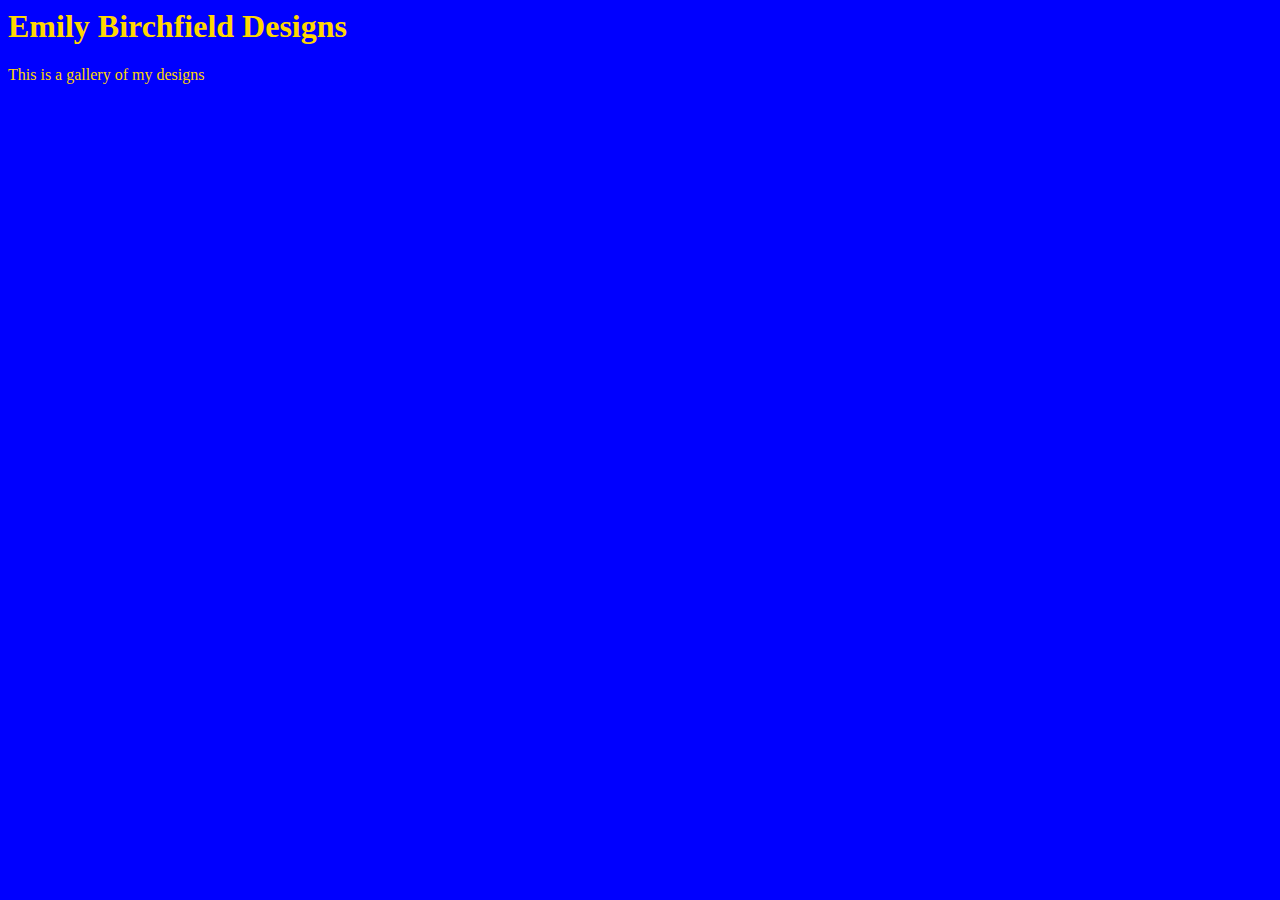
<file: unit_1/index.html>
<!DOC<!DOCTYPE html>
<html>
<head>
<title>Emily Birchfield Designs</title>
<link rel="stylesheet" type="text/css" href="css/style.css">
<body>
<h1>Emily Birchfield Designs</h1>
<p>This is a gallery of my designs</p>
</body>
</file>
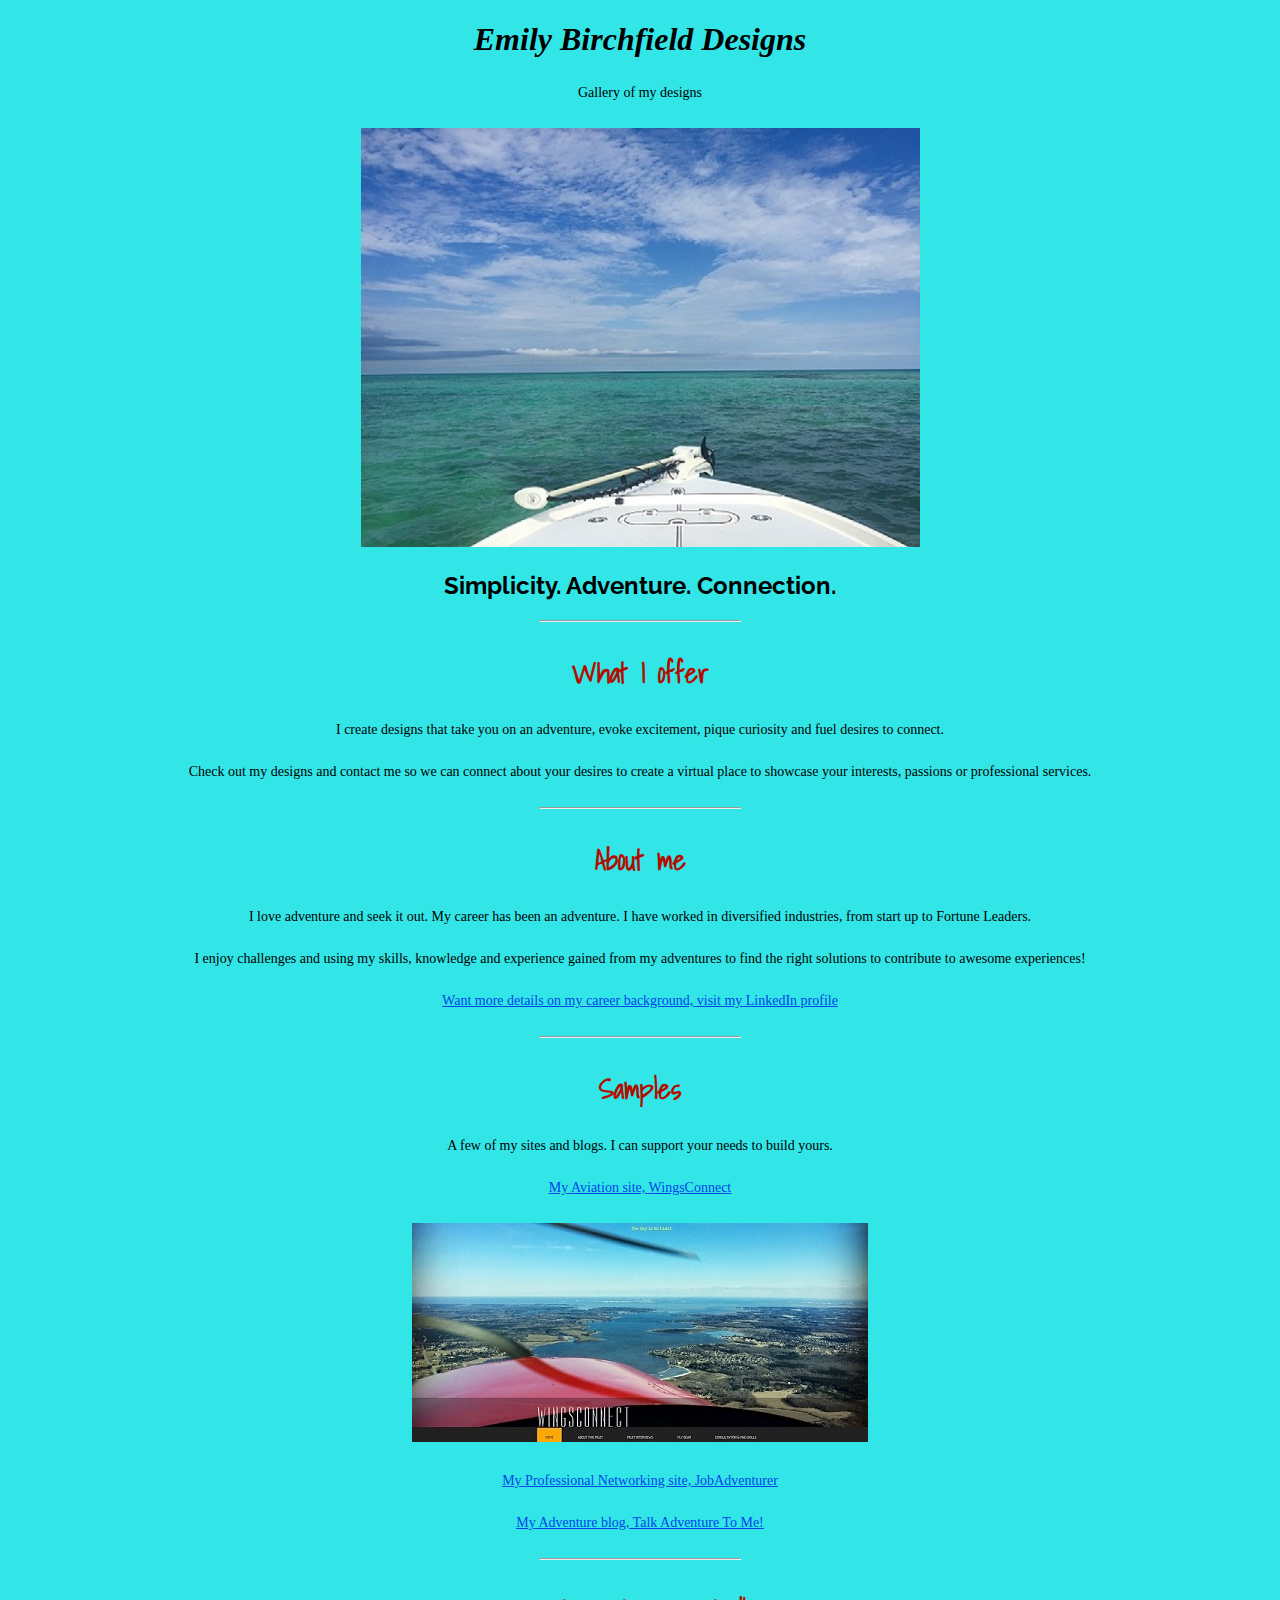
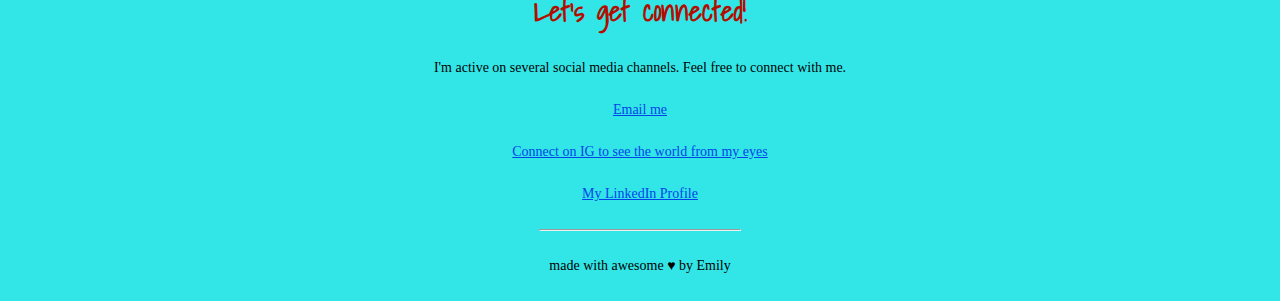
<file: unit_4/index.html>
<!DOCTYPE html>
<html>

<head>
<title>Emily Birchfield Designs</title>
<link rel="stylesheet" type="text/css" href="css/style.css">
</head>

<body>
	<h1>Emily Birchfield Designs</h1>
	<p>Gallery of my designs</p>
	<img src="images/KWHP.jpg" alt="Key West picture" title="Key West backcountry">
	<h2>Simplicity. Adventure. Connection.</h2>
	<hr>
	<h3>What I offer</h3>
	<p>I create designs that take you on an adventure, evoke excitement, pique curiosity and fuel desires to connect. </p>
	<p>Check out my designs and contact me so we can connect about your desires to create a virtual place to showcase your interests, passions or professional services.</p>
	<hr>
	<h3>About me</h3>
	<p>I love adventure and seek it out. My career has been an adventure. I have worked in diversified industries, from start up to Fortune Leaders.</p>
	<p>I enjoy challenges and using my skills, knowledge and experience gained from my adventures to find the right solutions to contribute to awesome experiences!</p>
	<p><a href="https://www.linkedin.com/in/ebirchfield/">Want more details on my career background, visit my LinkedIn profile</a></p>
	<hr>
	<h3>Samples</h3>
    <p>A few of my sites and blogs. I can support your needs to build yours.</p>
    <p><a href="http://www.wingsconnect.com">My Aviation site, WingsConnect</a></p>
	<img src="images/wingsconnect.JPG" alt="Aviation" title="Fly Virginia">
	<p><a href="http://www.jobadventurer.com">My Professional Networking site, JobAdventurer</a></p>
	<p><a href="http://talkadventuretome.blogspot.com">My Adventure blog, Talk Adventure To Me!</a></p>
	<hr>
	<h3>Let's get connected!</h3>
	<p>I'm active on several social media channels. Feel free to connect with me.</p>
	<p><a href="mailto:flyingtiger5@icloud.com">Email me</a></p>
	<p><a href="http://instagram.com/aeroems">Connect on IG to see the world from my eyes</a></p>
	<p><a href="https://www.linkedin.com/in/ebirchfield/">My LinkedIn Profile</a></p>
	<hr>
	<p>made with awesome &hearts; by Emily</p>
	
</body>
</html>
</file>
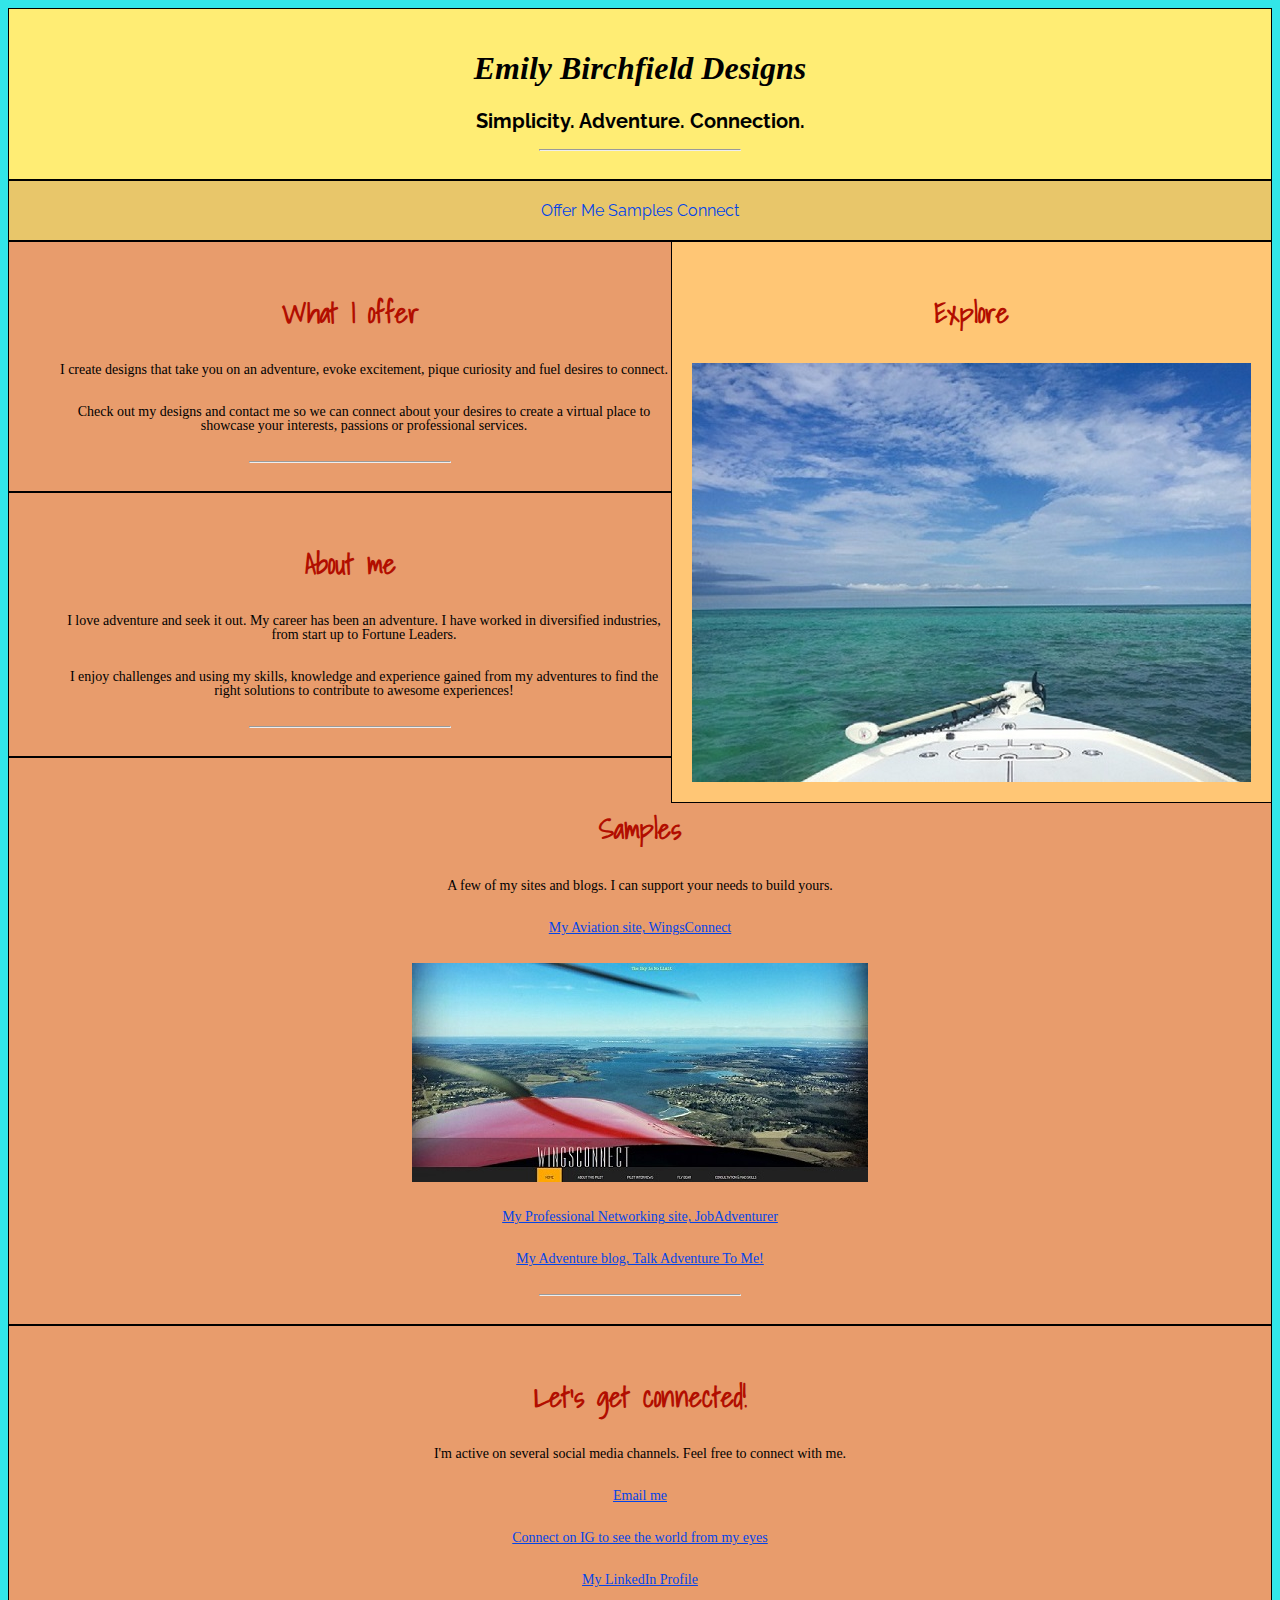
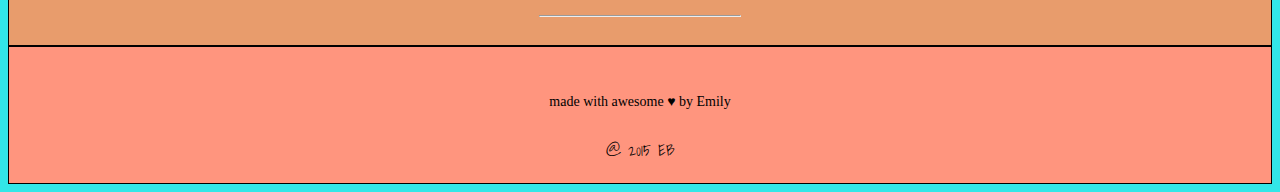
<file: unit_5/index.html>
<!DOCTYPE html>
<html>
	<head>
		<title>Emily_Birchfield_Designs</title>
		<link rel="stylesheet" type="text/css" href="css/style.css">
	</head>
	<body>
		<div id="wrapper">
		<header>
			<h1>Emily Birchfield Designs</h1>
			<h2>Simplicity. Adventure. Connection.</h2>
			<hr>
		</header>
		<nav>
			<a class="nav">Offer</a>  
			<a class="nav">Me</a>  
			<a class="nav">Samples</a>  
			<a class="nav">Connect</a>
		</nav>
		<section id="one">
		
		<aside class="picture">
			<h3>Explore</h3>
			<img src="images/KWHP.jpg" alt="Key West picture" title="Key West backcountry">
		</aside>

		<article class="What_I_Offer">
			<h3>What I offer</h3>
			<p>I create designs that take you on an adventure, evoke excitement, pique curiosity and fuel desires to connect. </p>
			<p>Check out my designs and contact me so we can connect about your desires to create a virtual place to showcase your interests, passions or professional services.</p>
			<hr>
		</article>

		<article class="About_Me">
			<h3>About me</h3>
			<p>I love adventure and seek it out. My career has been an adventure. I have worked in diversified industries, from start up to Fortune Leaders.</p>
			<p>I enjoy challenges and using my skills, knowledge and experience gained from my adventures to find the right solutions to contribute to awesome experiences!</p>
			<hr>
		</article>
		
		<article class="Samples">
			<h3>Samples</h3>
    		<p>A few of my sites and blogs. I can support your needs to build yours.</p>
    		<p><a href="http://www.wingsconnect.com">My Aviation site, WingsConnect</a></p>
    		<img src="images/wingsconnect.JPG" alt="Aviation" title="Fly Virginia"> 
			<p><a href="http://www.jobadventurer.com">My Professional Networking site, JobAdventurer</a></p>
			<p><a href="http://talkadventuretome.blogspot.com">My Adventure blog, Talk Adventure To Me!</a></p>
			<hr>
		</article>

		<article class="Lets_Connect">
			<h3>Let's get connected!</h3>
			<p>I'm active on several social media channels. Feel 	free to connect with me.</p>
			<p><a href="mailto:flyingtiger5@icloud.com">Email me</a></p>
			<p><a href="http://instagram.com/aeroems">Connect on IG to see the world from my eyes</a></p>
			<p><a href="https://www.linkedin.com/in/ebirchfield/">My LinkedIn Profile</a></p>
			<hr>
		</article>

		</section>
	
		<footer><p>made with awesome &hearts; by Emily</p> @ 2015 EB</footer>
	
		</div>

	</body>
</html>
</file>
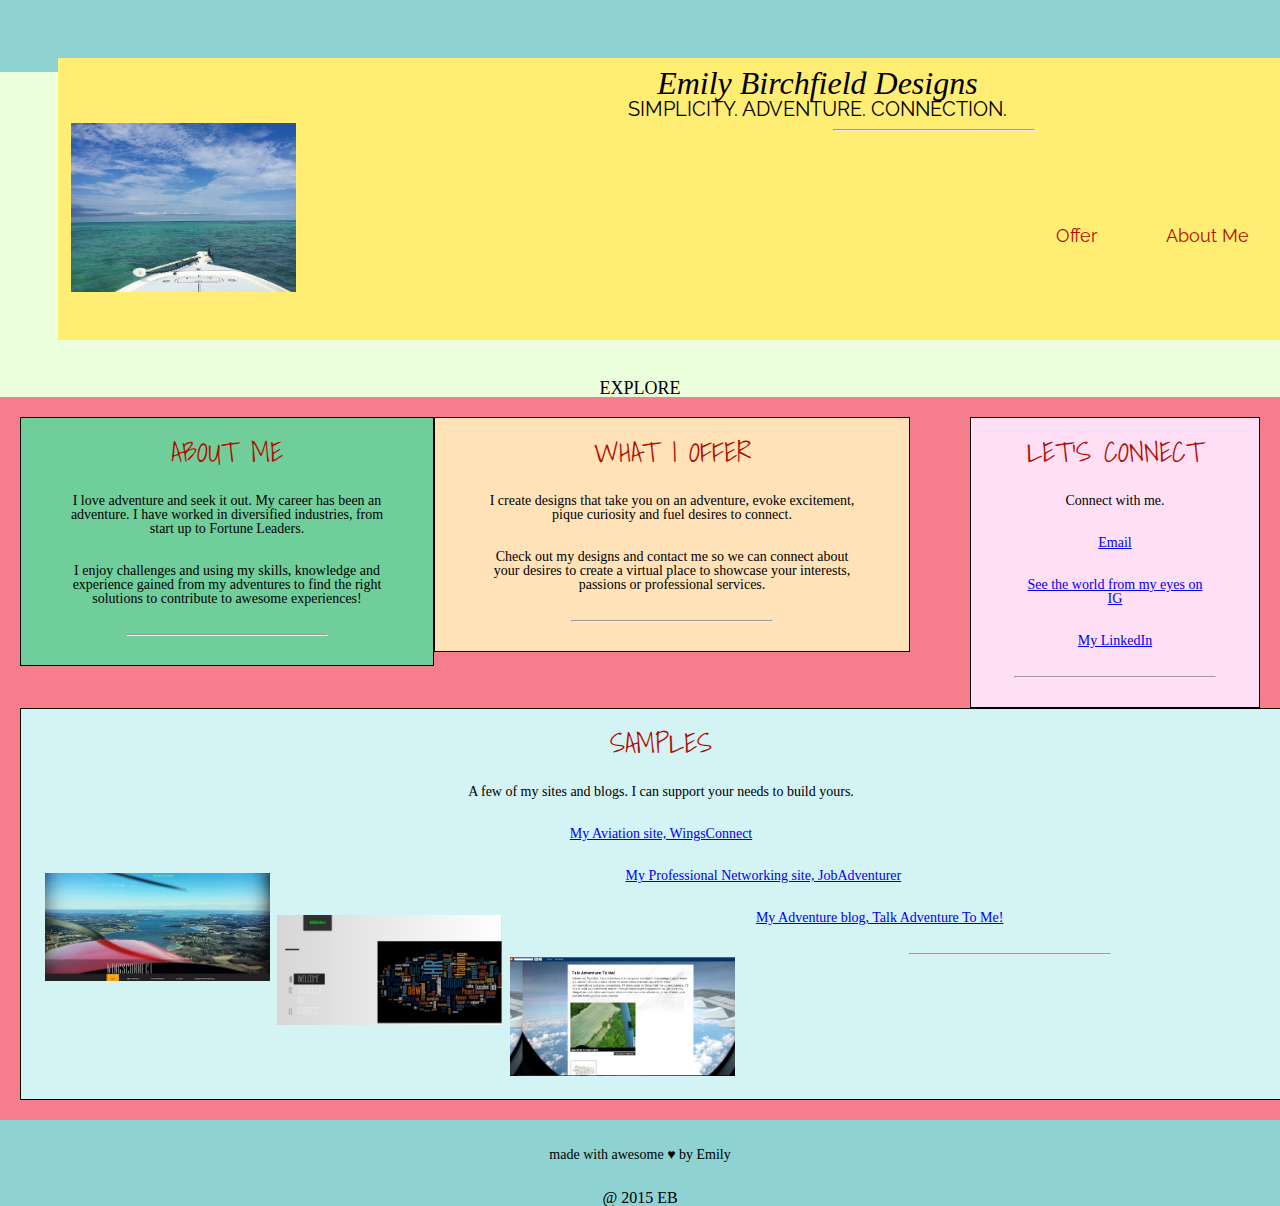
<file: unit_6/index.html>
<!DOCTYPE html>
<html>
	<head>
		<title>Emily_Birchfield_Designs</title>
		<link rel="stylesheet" type="text/css" href="css/reset.css">
		<link rel="stylesheet" type="text/css" href="css/style.css">
	</head>
	
	<body>

		<header>
			<div id="wrapper">
				<h1>Emily Birchfield Designs</h1>
				<h2>Simplicity. Adventure. Connection.</h2>
				<img src="images/KWHP.jpg" alt="Backcountry" title="KeyWest">
				<hr>
			<nav>
				<a class="nav">Offer</a>
				<a class="nav">About Me</a>
				<a class="nav">Samples</a>
				<a class="nav">Connect</a>
			</nav>
			</div>
		</header>	
		
		<section>
			<h4>EXPLORE</h4>
			<div id="two_column" class="clearfix">
				<aside id="left">
	        		<h3>ABOUT ME</h3>
	       	 		<p>I love adventure and seek it out. My career has been an adventure. I have worked in diversified industries, from start up to Fortune Leaders.</p>
					<p>I enjoy challenges and using my skills, knowledge and experience gained from my adventures to find the right solutions to contribute to awesome experiences!</p>
					<hr>
	    		</aside>
	    		<article id="offer">
	       	 		<h3>WHAT I OFFER</h3>
	        		<p>I create designs that take you on an adventure, evoke excitement, pique curiosity and fuel desires to connect. </p>
					<p>Check out my designs and contact me so we can connect about your desires to create a virtual place to showcase your interests, passions or professional services.</p>
					<hr>
				</article>	
			
				<aside id="connect">
					<h3>LET'S CONNECT</h3>
					<p>Connect with me.</p>
					<p><a href="mailto:flyingtiger5@icloud.com">Email</a></p>
					<p><a href="http://instagram.com/aeroems">See the world from my eyes on IG</a></p>
					<p><a href="https://www.linkedin.com/in/ebirchfield/">My LinkedIn</a></p>
					<hr>
				</aside>	
				<article id="samples">
					<h3>SAMPLES</h3>
	    			<p>A few of my sites and blogs. I can support your needs to build yours.</p>
	    			<p><a href="http://www.wingsconnect.com">My Aviation site, WingsConnect</a></p>
	    			<img src="images/wingsconnect.JPG" alt="Aviation" title="Fly Virginia"> 
					<p><a href="http://www.jobadventurer.com">My Professional Networking site, JobAdventurer</a></p>
					<img src="images/jobadventurer.JPG" alt="Talent Acquisition" title="Recruiting">
					<p><a href="http://talkadventuretome.blog.com">My Adventure blog, Talk Adventure To Me!</a></p>
					<img src="images/TalkAdventureToMe_blog.JPG" alt="Adventure" title="adventure">
					<hr>
				</article>
			</div>
		</section>
	
		<footer><p>made with awesome &hearts; by Emily</p> @ 2015 EB</footer>

	</body>
</html>
</file>
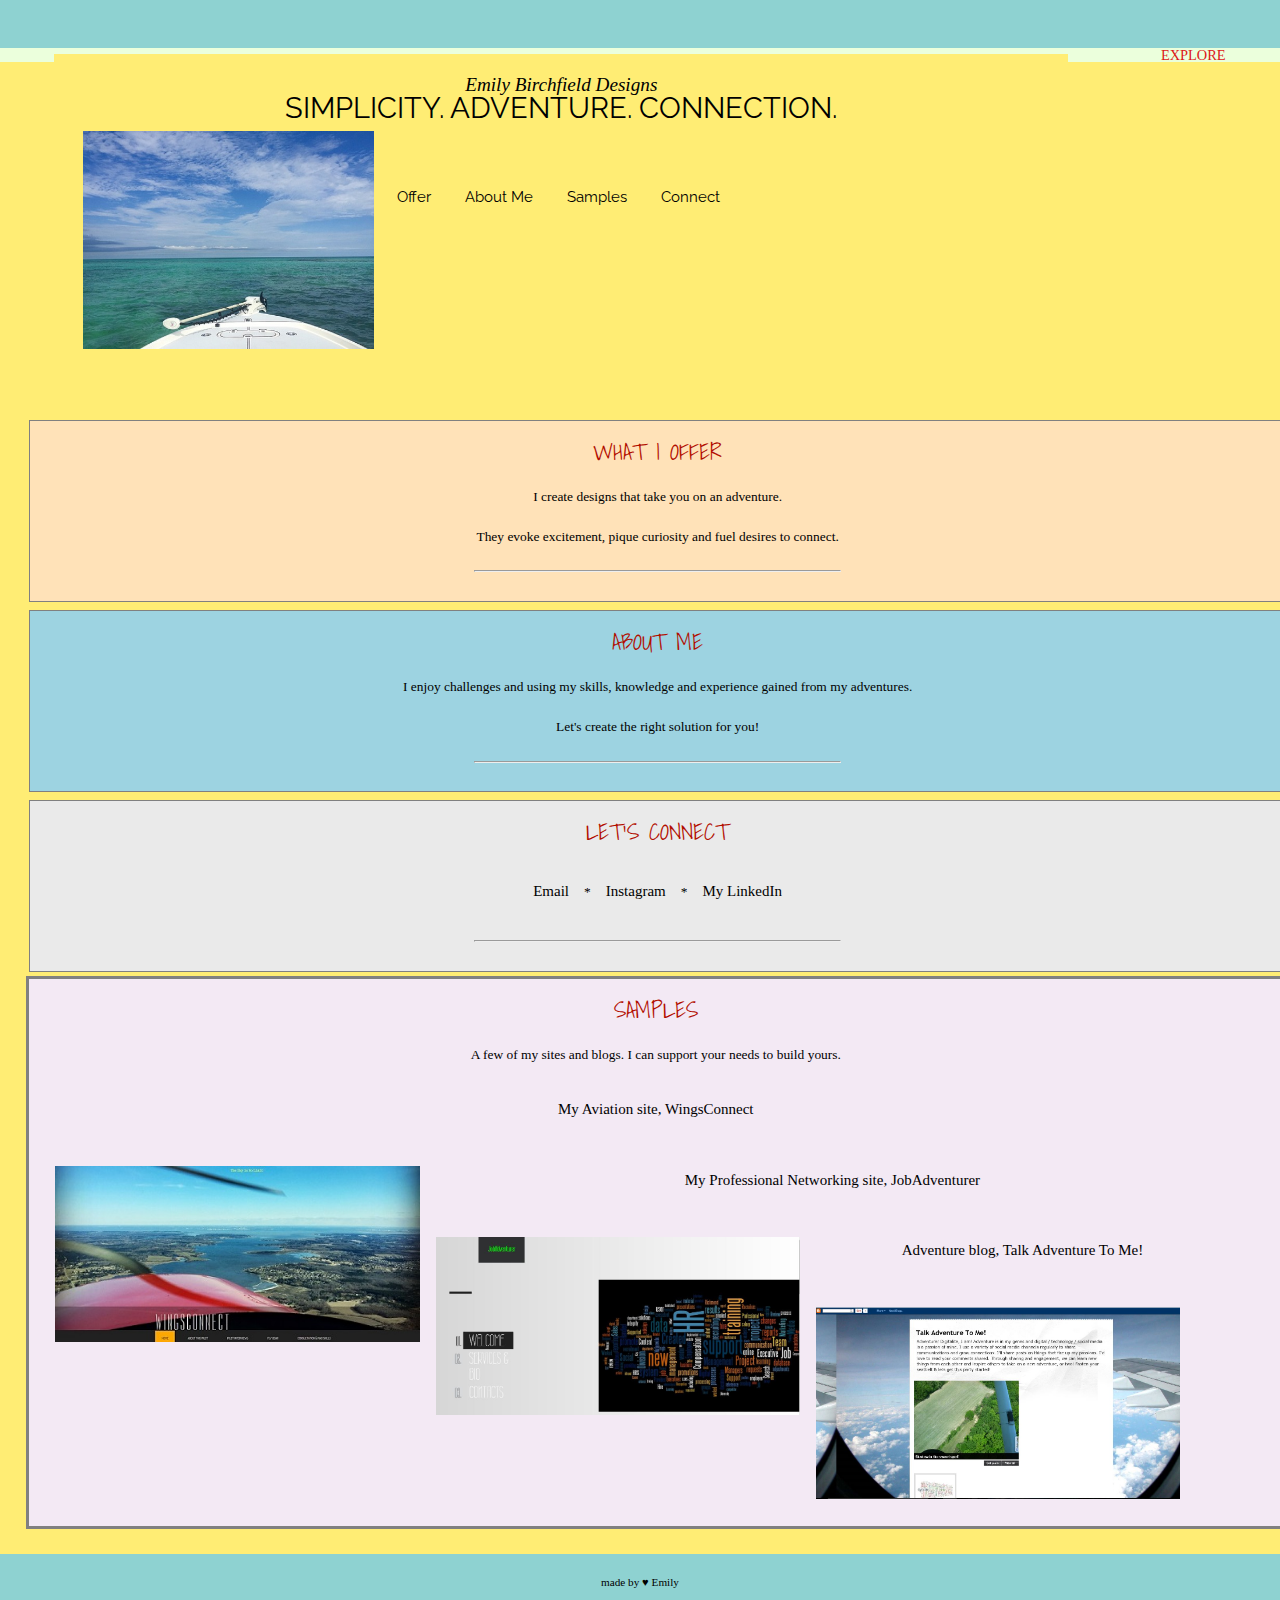
<file: unit_8/index.html>
<!DOCTYPE html>
<html>
	<head>
		<meta name="viewport" content="width=device-width, initial-scale=1">
		<title>Emily_Birchfield_Designs</title>
		<link rel="stylesheet" type="text/css" href="css/reset.css">
		<link rel="stylesheet" type="text/css" href="css/style.css">
	</head>
	<body>
		<header>
			<div id="wrapper">
				<h1>Emily Birchfield Designs</h1>
				<h2>Simplicity. Adventure. Connection.</h2>
				<img src="images/KWHP.jpg" alt="Backcountry" title="KeyWest">
			<nav>
				<a href="https://ebirch5.github.io/unit_9/offer.html">Offer</a>
				<a href="https://ebirch5.github.io/unit_9/about.html">About Me</a>
				<a href="https://ebirch5.github.io/unit_9/samples.html">Samples</a>
				<a href="https://ebirch5.github.io/unit_9/connect.html">Connect</a>
			</nav>
			</div>
		</header>	
		<section>
			<h4>EXPLORE</h4>
			<div id="three_column" class="clearfix">
	    		<article id="offer">
	    		<h3>WHAT I OFFER</h3>
	        		<p>I create designs that take you on an adventure.</p>
	        		<p> They evoke excitement, pique curiosity and fuel desires to connect. </p>
					<hr>
				</article>	
				<article id="about">
	        		<h3>ABOUT ME</h3>
					<p>I enjoy challenges and using my skills, knowledge and experience gained from my adventures.</p>
					<p>Let's create the right solution for you!</p>
					<hr>
	    		</article>
				<article id="connect">
					<h3>LET'S CONNECT</h3>
					<p><a href="mailto:flyingtiger5@icloud.com">Email</a>*<a href="https://instagram.com/aeroems">Instagram</a>*<a href="https://www.linkedin.com/in/ebirchfield/">My LinkedIn</a></p>
					<hr>
				</article>	
				<aside id="samples">
					<h3>SAMPLES</h3>
	    			<p>A few of my sites and blogs. I can support your needs to build yours.</p>
	    			<p><a href="http://www.wingsconnect.com">My Aviation site, WingsConnect</a></p>
	    			<img src="images/wingsconnect.JPG" alt="Aviation" title="Fly Virginia"> 
					<p><a href="http://www.jobadventurer.com">My Professional Networking site, JobAdventurer</a></p>
					<img src="images/jobadventurer.JPG" alt="Talent Acquisition" title="Recruiting">
					<p><a href="http://talkadventuretome.blog.com">Adventure blog, Talk Adventure To Me!</a></p>
					<img src="images/TalkAdventureToMe_blog.JPG" alt="Adventure" title="adventure">
				</aside>
			</div>
		</section>
	
		<footer><p>made by &hearts; Emily</p> @ 2015 EB</footer>

	</body>
</html>
</file>
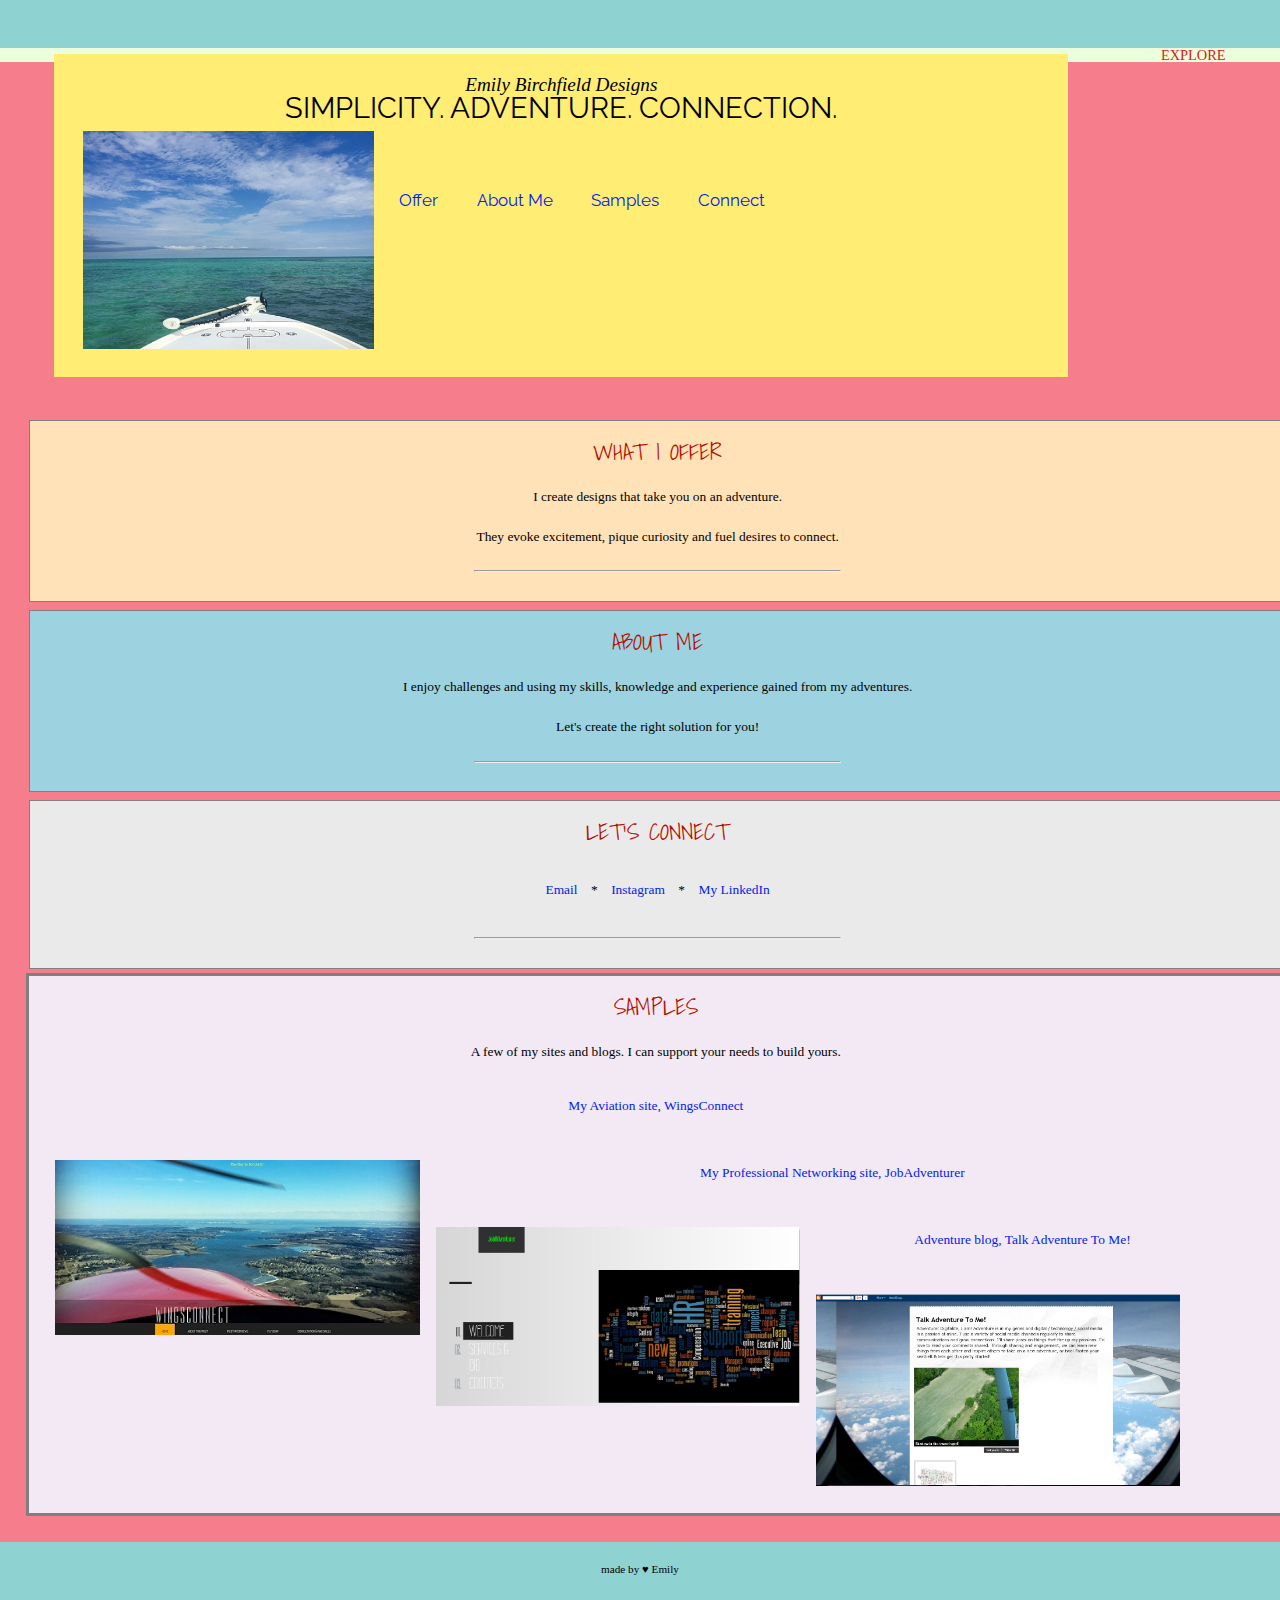
<file: unit_9/index.html>
<!DOCTYPE html>
<html>
	<head>
		<meta name="viewport" content="width=device-width, initial-scale=1">
		<title>Emily_Birchfield_Designs</title>
		<link rel="stylesheet" type="text/css" href="css/reset.css">
		<link rel="stylesheet" type="text/css" href="css/style.css">
	</head>
	<body>
		<header>
			<div id="wrapper">
				<h1>Emily Birchfield Designs</h1>
				<h2>Simplicity. Adventure. Connection.</h2>
				<img src="images/KWHP.jpg" alt="Backcountry" title="KeyWest">
				<nav>
					<a href="https://ebirch5.github.io/unit_9/offer.html">Offer</a>
					<a href="https://ebirch5.github.io/unit_9/about.html">About Me</a>
					<a href="https://ebirch5.github.io/unit_9/samples.html">Samples</a>
					<a href="https://ebirch5.github.io/unit_9/connect.html">Connect</a>
				</nav>
			</div>
		</header>	
		<section>
			<h4>EXPLORE</h4>
			<div id="three_column" class="clearfix">
	    		<article id="offer">
	    		<h3>WHAT I OFFER</h3>
	        		<p>I create designs that take you on an adventure.</p>
	        		<p> They evoke excitement, pique curiosity and fuel desires to connect. </p>
					<hr>
				</article>	
				<article id="about">
	        		<h3>ABOUT ME</h3>
					<p>I enjoy challenges and using my skills, knowledge and experience gained from my adventures.</p>
					<p>Let's create the right solution for you!</p>
					<hr>
	    		</article>
				<article id="connect">
					<h3>LET'S CONNECT</h3>
					<p><a href="mailto:flyingtiger5@icloud.com">Email</a>*<a href="https://instagram.com/aeroems">Instagram</a>*<a href="https://www.linkedin.com/in/ebirchfield/">My LinkedIn</a></p>
					<hr>
				</article>	
				<aside id="samples">
					<h3>SAMPLES</h3>
	    			<p>A few of my sites and blogs. I can support your needs to build yours.</p>
	    			<p><a href="http://www.wingsconnect.com">My Aviation site, WingsConnect</a></p>
	    			<img src="images/wingsconnect.JPG" alt="Aviation" title="Fly Virginia"> 
					<p><a href="http://www.jobadventurer.com">My Professional Networking site, JobAdventurer</a></p>
					<img src="images/jobadventurer.JPG" alt="Talent Acquisition" title="Recruiting">
					<p><a href="http://talkadventuretome.blogspot.com">Adventure blog, Talk Adventure To Me!</a></p>
					<img src="images/TalkAdventureToMe_blog.JPG" alt="Adventure" title="adventure">
				</aside>
			</div>
		</section>
	
		<footer><p>made by &hearts; Emily</p> @ 2017 EB</footer>

	</body>
</html>
</file>
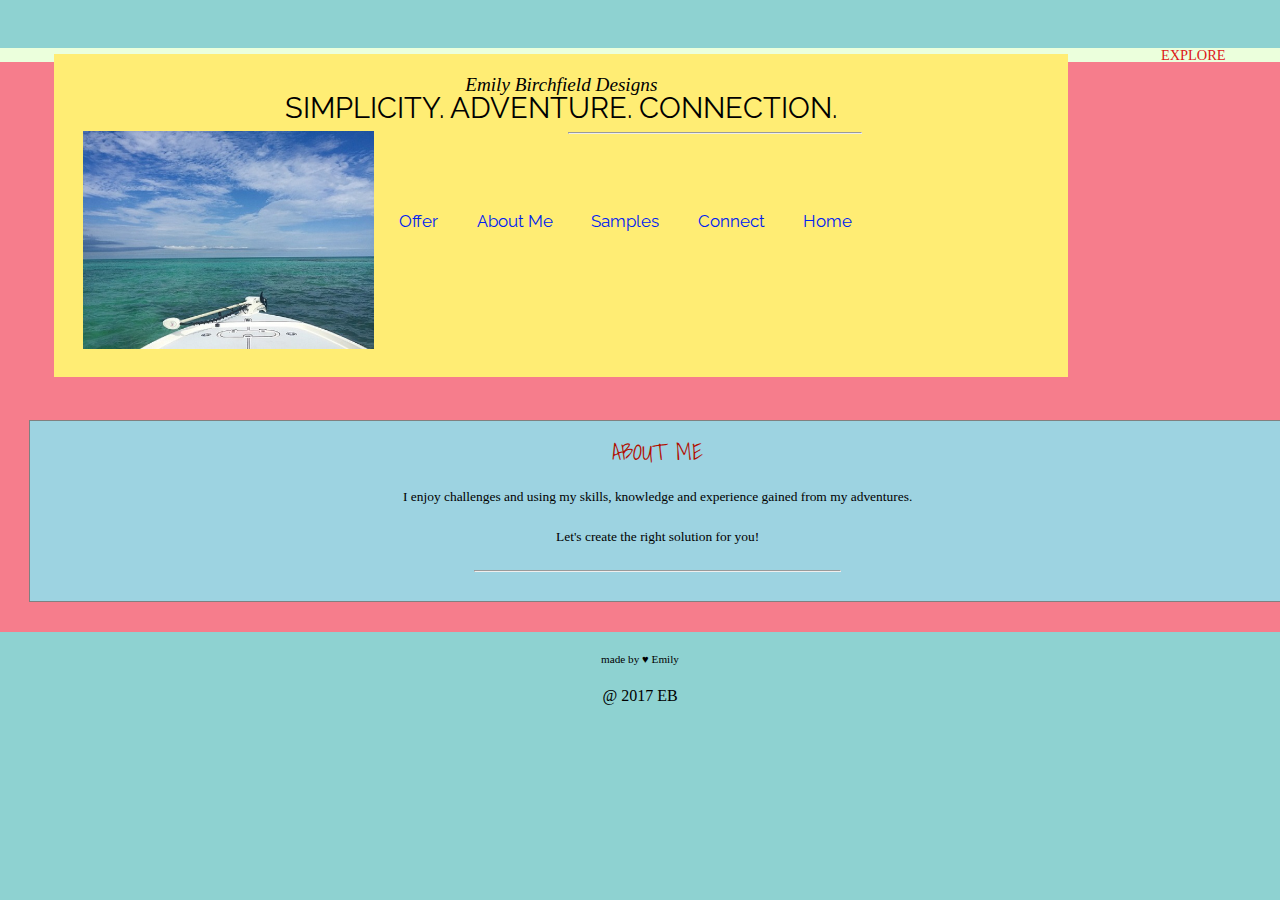
<file: unit_9/about.html>
<!DOCTYPE html>
<html>
	<head>
		<meta name="viewport" content="width=device-width, initial-scale=1">
		<title>Emily_Birchfield_Designs</title>
		<link rel="stylesheet" type="text/css" href="css/reset.css">
		<link rel="stylesheet" type="text/css" href="css/style.css">
	</head>
	<body>
		<header>
			<div id="wrapper">
				<h1>Emily Birchfield Designs</h1>
				<h2>Simplicity. Adventure. Connection.</h2>
				<img src="images/KWHP.jpg" alt="Backcountry" title="KeyWest">
				<hr>
			<nav>
				<a href="https://ebirch5.github.io/unit_9/offer.html">Offer</a>
				<a href="https://ebirch5.github.io/unit_9/about.html">About Me</a>
				<a href="https://ebirch5.github.io/unit_9/samples.html">Samples</a>
				<a href="https://ebirch5.github.io/unit_9/connect.html">Connect</a>
				<a href="https://ebirch5.github.io/unit_9/index.html">Home</a>
			</nav>
			</div>
		</header>	
		<section>
			<h4>EXPLORE</h4>
			<div id="three_column" class="clearfix">
				<article id="about">
	        		<h3>ABOUT ME</h3>
					<p>I enjoy challenges and using my skills, knowledge and experience gained from my adventures.</p>
					<p>Let's create the right solution for you!</p>
					<hr>
	    		</article>
			</div>
		</section>
	
		<footer><p>made by &hearts; Emily</p> @ 2017 EB</footer>

	</body>
</html>
</file>
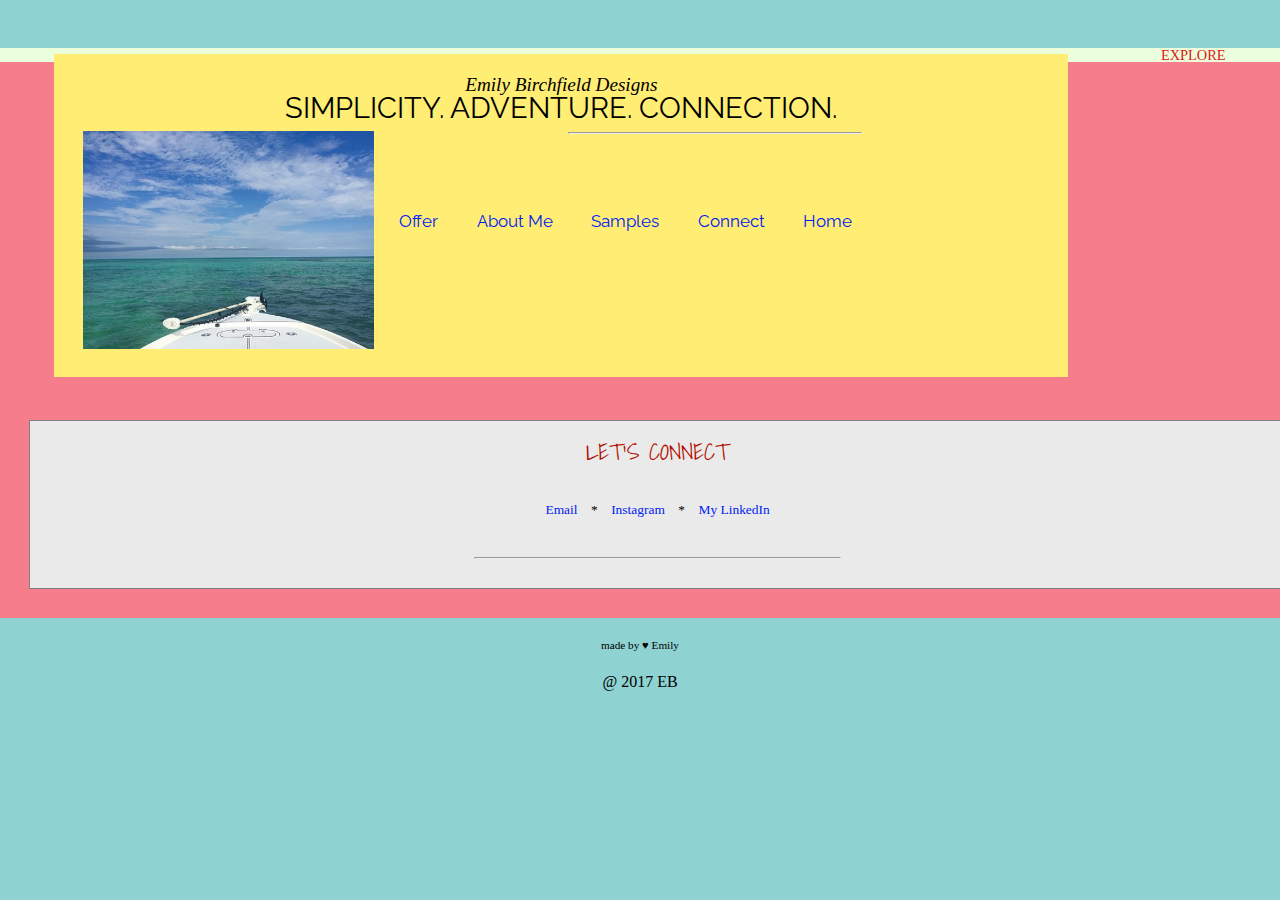
<file: unit_9/connect.html>
<!DOCTYPE html>
<html>
	<head>
		<meta name="viewport" content="width=device-width, initial-scale=1">
		<title>Emily_Birchfield_Designs</title>
		<link rel="stylesheet" type="text/css" href="css/reset.css">
		<link rel="stylesheet" type="text/css" href="css/style.css">
	</head>
	<body>
		<header>
			<div id="wrapper">
				<h1>Emily Birchfield Designs</h1>
				<h2>Simplicity. Adventure. Connection.</h2>
				<img src="images/KWHP.jpg" alt="Backcountry" title="KeyWest">
				<hr>
			<nav>
				<a href="https://ebirch5.github.io/unit_9/offer.html">Offer</a>
				<a href="https://ebirch5.github.io/unit_9/about.html">About Me</a>
				<a href="https://ebirch5.github.io/unit_9/samples.html">Samples</a>
				<a href="https://ebirch5.github.io/unit_9/connect.html">Connect</a>
				<a href="https://ebirch5.github.io/unit_9/index.html">Home</a>
			</nav>
			</div>
		</header>	
		<section>
			<h4>EXPLORE</h4>
			<div id="three_column" class="clearfix">
				<article id="connect">
					<h3>LET'S CONNECT</h3>
					<p><a href="mailto:flyingtiger5@icloud.com">Email</a>*<a href="https://instagram.com/aeroems">Instagram</a>*<a href="https://www.linkedin.com/in/ebirchfield/">My LinkedIn</a></p>
					<hr>
				</article>	
			</div>
		</section>
	
		<footer><p>made by &hearts; Emily</p> @ 2017 EB</footer>

	</body>
</html>
</file>
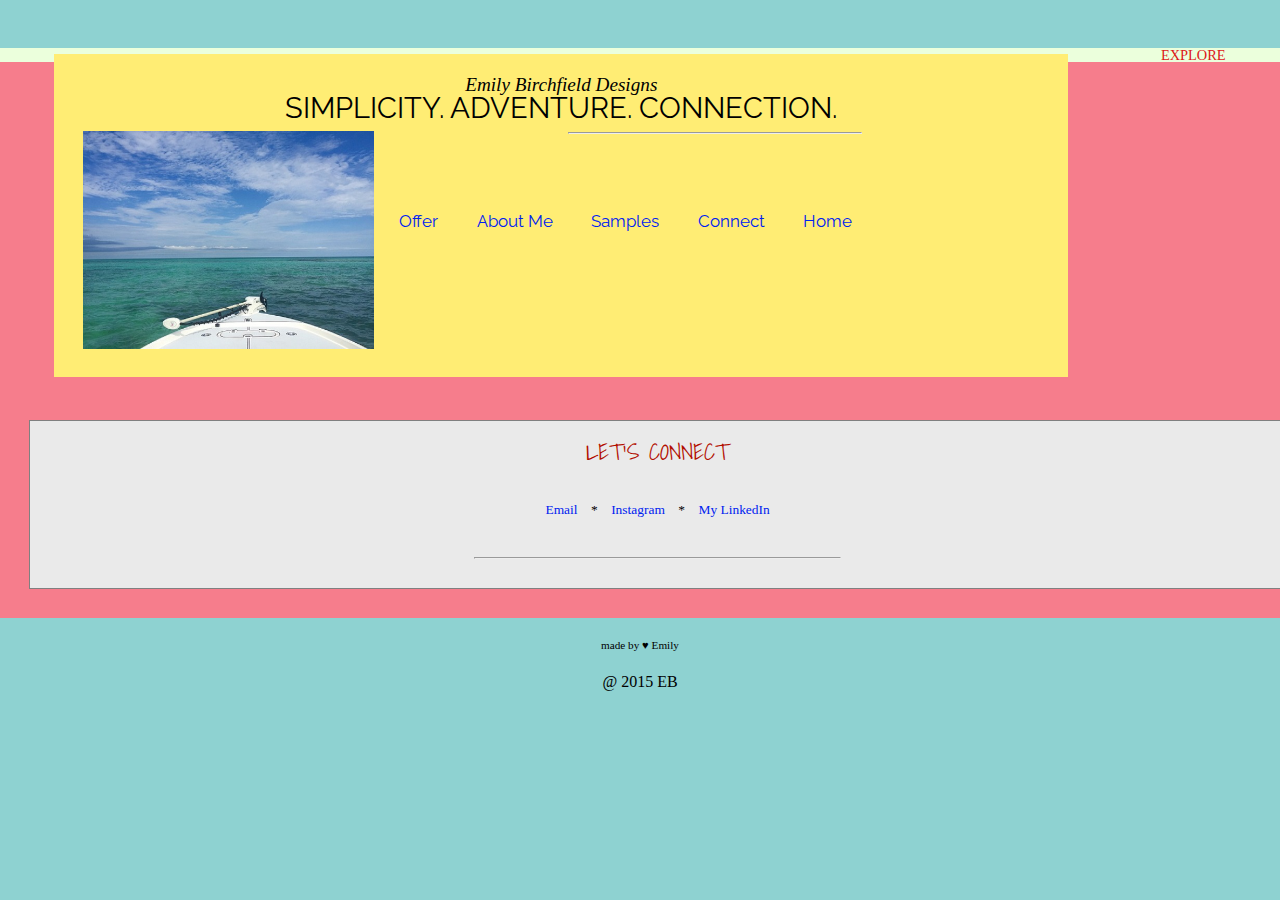
<file: unit_9/contact.html>
<!DOCTYPE html>
<html>
	<head>
		<meta name="viewport" content="width=device-width, initial-scale=1">
		<title>Emily_Birchfield_Designs</title>
		<link rel="stylesheet" type="text/css" href="css/reset.css">
		<link rel="stylesheet" type="text/css" href="css/style.css">
	</head>
	<body>
		<header>
			<div id="wrapper">
				<h1>Emily Birchfield Designs</h1>
				<h2>Simplicity. Adventure. Connection.</h2>
				<img src="images/KWHP.jpg" alt="Backcountry" title="KeyWest">
				<hr>
			<nav>
				<a href="https://ebirch5.github.io/unit_9/offer.html">Offer</a>
				<a href="https://ebirch5.github.io/unit_9/about.html">About Me</a>
				<a href="https://ebirch5.github.io/unit_9/samples.html">Samples</a>
				<a href="https://ebirch5.github.io/unit_9/contact.html">Connect</a>
				<a href="https://ebirch5.github.io/unit_9/index.html">Home</a>
			</nav>
			</div>
		</header>	
		<section>
			<h4>EXPLORE</h4>
			<div id="three_column" class="clearfix">
				<article id="connect">
					<h3>LET'S CONNECT</h3>
					<p><a href="mailto:flyingtiger5@icloud.com">Email</a>*<a href="https://instagram.com/aeroems">Instagram</a>*<a href="https://www.linkedin.com/in/ebirchfield/">My LinkedIn</a></p>
					<hr>
				</article>	
			</div>
		</section>
	
		<footer><p>made by &hearts; Emily</p> @ 2015 EB</footer>

	</body>
</html>
</file>
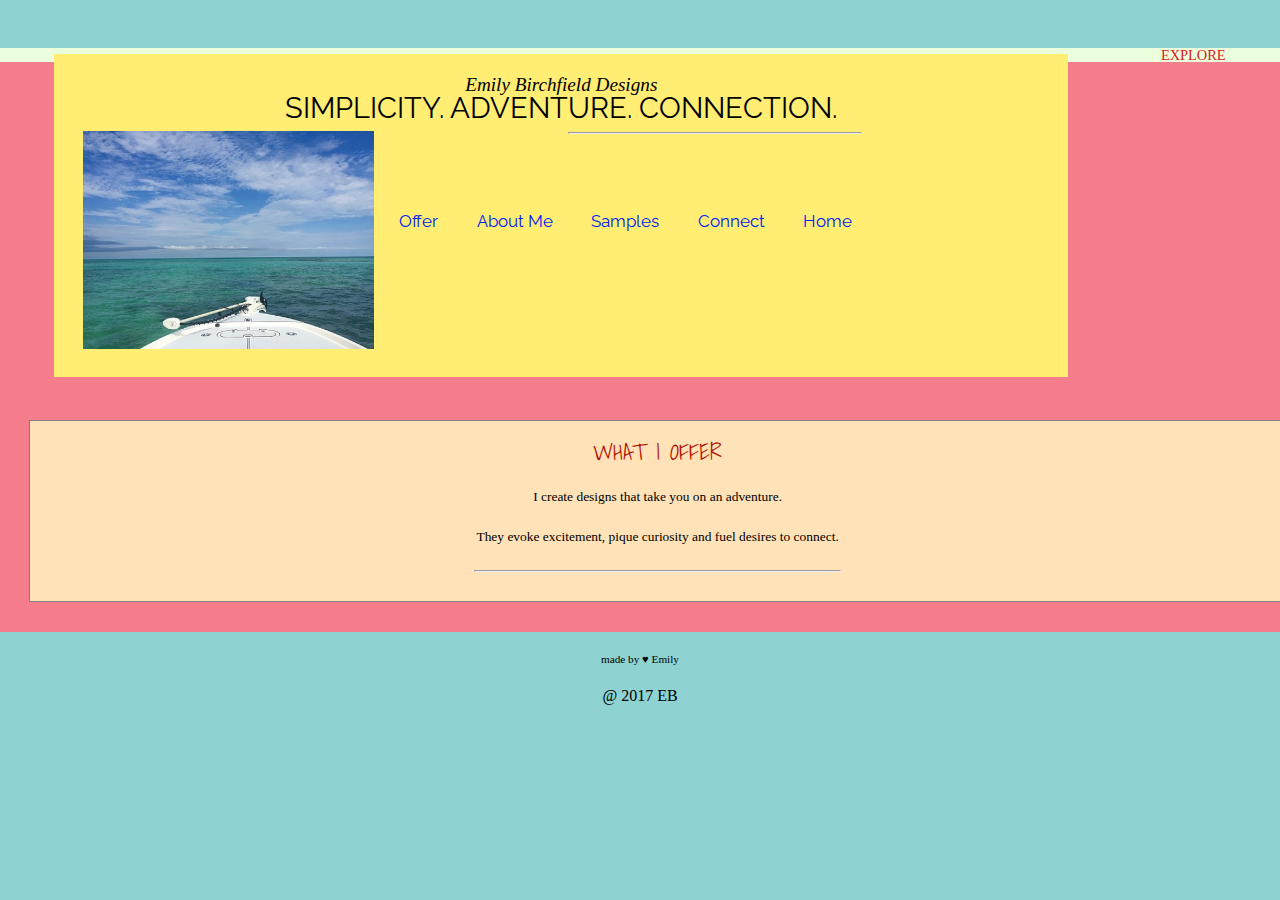
<file: unit_9/offer.html>
<!DOCTYPE html>
<html>
	<head>
		<meta name="viewport" content="width=device-width, initial-scale=1">
		<title>Emily_Birchfield_Designs</title>
		<link rel="stylesheet" type="text/css" href="css/reset.css">
		<link rel="stylesheet" type="text/css" href="css/style.css">
	</head>
	<body>
		<header>
			<div id="wrapper">
				<h1>Emily Birchfield Designs</h1>
				<h2>Simplicity. Adventure. Connection.</h2>
				<img src="images/KWHP.jpg" alt="Backcountry" title="KeyWest">
				<hr>
			<nav>
				<a href="https://ebirch5.github.io/unit_9/offer.html">Offer</a>
				<a href="https://ebirch5.github.io/unit_9/about.html">About Me</a>
				<a href="https://ebirch5.github.io/unit_9/samples.html">Samples</a>
				<a href="https://ebirch5.github.io/unit_9/connect.html">Connect</a>
				<a href="https://ebirch5.github.io/unit_9/index.html">Home</a>
			</nav>
			</div>
		</header>	
		<section>
			<h4>EXPLORE</h4>
			<div id="three_column" class="clearfix">
				<article id="offer">
	    		<h3>WHAT I OFFER</h3>
	        		<p>I create designs that take you on an adventure.</p>
	        		<p> They evoke excitement, pique curiosity and fuel desires to connect. </p>
					<hr>
				</article>	
			</div>
		</section>
	
		<footer><p>made by &hearts; Emily</p> @ 2017 EB</footer>

	</body>
</html>
</file>
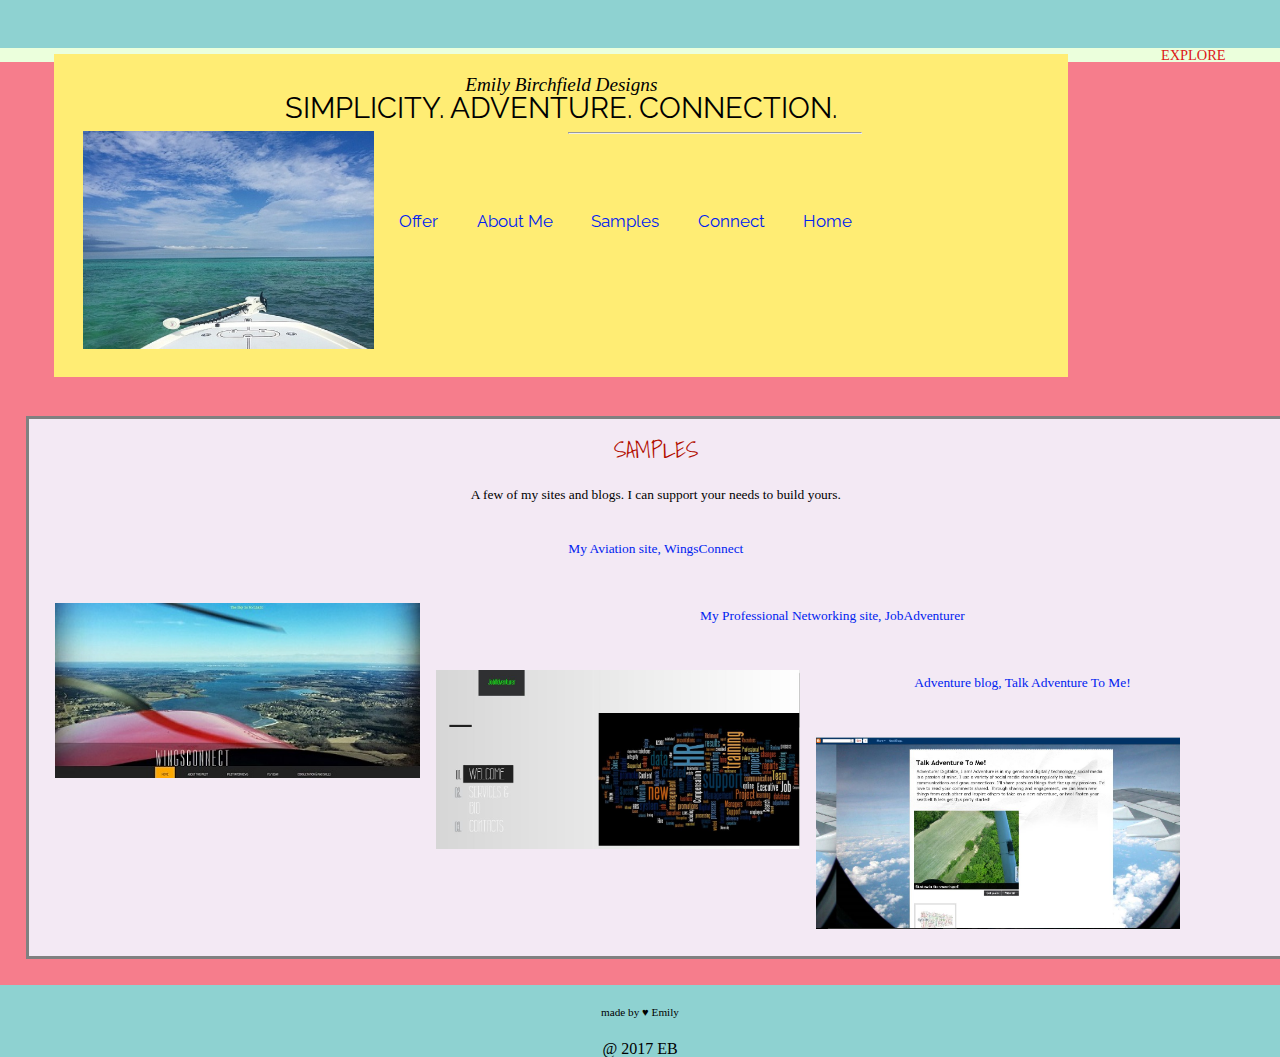
<file: unit_9/samples.html>
<!DOCTYPE html>
<html>
	<head>
		<meta name="viewport" content="width=device-width, initial-scale=1">
		<title>Emily_Birchfield_Designs</title>
		<link rel="stylesheet" type="text/css" href="css/reset.css">
		<link rel="stylesheet" type="text/css" href="css/style.css">
	</head>
	<body>
		<header>
			<div id="wrapper">
				<h1>Emily Birchfield Designs</h1>
				<h2>Simplicity. Adventure. Connection.</h2>
				<img src="images/KWHP.jpg" alt="Backcountry" title="KeyWest">
				<hr>
			<nav>
				<a href="https://ebirch5.github.io/unit_9/offer.html">Offer</a>
				<a href="https://ebirch5.github.io/unit_9/about.html">About Me</a>
				<a href="https://ebirch5.github.io/unit_9/samples.html">Samples</a>
				<a href="https://ebirch5.github.io/unit_9/connect.html">Connect</a>
				<a href="https://ebirch5.github.io/unit_9/index.html">Home</a>
			</nav>
			</div>
		</header>	
		<section>
			<h4>EXPLORE</h4>
			<div id="three_column" class="clearfix">
				<aside id="samples">
					<h3>SAMPLES</h3>
	    			<p>A few of my sites and blogs. I can support your needs to build yours.</p>
	    			<p><a href="http://www.wingsconnect.com">My Aviation site, WingsConnect</a></p>
	    			<img src="images/wingsconnect.JPG" alt="Aviation" title="Fly Virginia"> 
					<p><a href="http://www.jobadventurer.com">My Professional Networking site, JobAdventurer</a></p>
					<img src="images/jobadventurer.JPG" alt="Talent Acquisition" title="Recruiting">
					<p><a href="http://talkadventuretome.blogspot.com">Adventure blog, Talk Adventure To Me!</a></p>
					<img src="images/TalkAdventureToMe_blog.JPG" alt="Adventure" title="adventure">
				</aside>
			</div>
		</section>
	
		<footer><p>made by &hearts; Emily</p> @ 2017 EB</footer>

	</body>
</html>
</file>
<file: unit_1/css/style.css>
body {
	background-color: blue;
}

h1, p {
	color: gold;
}
</file>
<file: unit_4/css/style.css>
@import url('https://fonts.googleapis.com/css?family=Permanent+Marker|Raleway|Rock+Salt|Shadows+Into+Light');

h1 {
	font-family: Permanent Marker;
	text-align: center;
	background: #32E6E8;
	color: #000;
	font-style: italic;
	font-size: 32px;
}
h2 {
	font-family: Raleway;
	text-align: center;
	font-size: 24px;
}
h3 {
	font-family: Shadows Into Light;
	text-align: center;
	color: #B20E00;
	font-size: 28px;
}
p {
	font-family: Verdana;
	color: #000;
	text-align: center;
	line-height: 1em;
	margin: 2em;
	font-size: 14px;
}
	body {
	background: #32E6E8;
	text-align: center;
}
hr {
	width: 200px;
}
a {
	font-style: : italic;
	color: #0344E8;
}
</file>
<file: unit_5/css/style.css>
@import url('https://fonts.googleapis.com/css?family=Permanent+Marker|Raleway|Rock+Salt|Shadows+Into+Light');

h1 {
	font-family: Permanent Marker;
	text-align: center;
	
	color: #000;
	font-style: italic;
	font-size: 32px;
}
h2 {
	font-family: Raleway;
	text-align: center;
	font-size: 20px;
}
h3 {
	font-family: Shadows Into Light;
	text-align: center;
	color: #B20E00;
	font-size: 28px;
}
p {
	font-family: Verdana;
	color: #000;
	text-align: center;
	line-height: 1em;
	margin: 2em;
	font-size: 14px;
}
body {
	background: #32E6E8;
	text-align: center;
}
hr {
	width: 200px;
}
a {
	font-style: : italic;
	color: #0344E8;
}
header {
	background-color: #FFED74;
	border: 1px black solid;
	padding: 20px;
}
nav {
	font-family: Raleway;
	background-color: #E8C66A;
	border: 1px black solid;
	padding: 20px;
}
aside {
	background-color: #FFC675;
	float: right;
	border: 1px black solid;
	padding: 20px;
}
article {
	background-color: #E89C6C;
	border: 1px black solid;
	padding: 20px;
}
footer {
	font-family: Shadows Into Light;
	background-color: #FF957E;
	border: 1px black solid;
	padding: 20px;
}
div / section {
	background-color: #FFE2B8;
	border: 1px black solid;
	padding: 20px;
}
img {
	display: block;
	margin: 0 auto;
}
</file>
<file: unit_6/css/style.css>
@import url('https://fonts.googleapis.com/css?family=Permanent+Marker|Raleway|Rock+Salt|Shadows+Into+Light');

h1 {
	font-family: Permanent Marker;
	text-align: center;
	color: #000;
	font-style: italic;
	font-size: 32px;
}
h2 {
	font-family: Raleway;
	text-align: center;
	font-size: 20px;
	text-transform: uppercase;
}
h3 {
	font-family: Shadows Into Light;
	text-align: center;
	color: #B20E00;
	font-size: 28px;
}
h4 {
	font-family: Permanent Marker;
	color: #000;
	font-size: 18px;
	}
p {
	font-family: Verdana;
	color: #000;
	text-align: center;
	line-height: 1em;
	margin: 2em;
	font-size: 14px;
}
body {
	background: #8ED2D1;
	text-align: center;
	background-size: cover;
}
hr {
	width: 200px;
}
header {
	width: 450px;
	margin-bottom: 2em;
	padding: 20px;
}
nav {
	font-size: 18px;
	font-family: Raleway;
 	float: right;
 	margin-top: 3em;
 	margin-bottom: 3em;
} 
.nav {	
	text-decoration: none;
	color: #B20E00;
	margin: 1.8em;
	display: inline-block;
}
.column {
	width: 260px;
	height: 300px;
	padding: 20px;
	margin: 0;
}
#wrapper {
	margin-bottom: 2em;
	margin-left: 2em;
	margin-right: 1em;
	margin-top: 2em;
	text-decoration: bold;
	float: left;
	width: 1500px;
}
#hero {
  	display: block;
  	width: 100%;
  	margin: 0;
  	background: #30B3BB;
}
div {
	background-color: #FFED74;
	padding: 20px;
	font-size: 1.2em;
	padding: 2%;
}
section {
	background-color: #EBFFDC;
	color: #fff
}
img {
	text-align: center;
	margin: .2em;
	width: 225px;
	float: left;
}
#two_column {
    background-color: #F67D8C;
    padding: 20px;
}
#left {
    background-color: #70CE9B;
    border: 1px black solid;
    padding: 20px;
    float: left;
    width: 30%;
}
#offer {
    background-color: #FFE2B8;
    border: 1px black solid;
    padding: 20px;
    float: left;   
    width: 35%;
}
#samples {
    background-color: #D3F3F4;
    border: 1px black solid;
    padding: 20px;
    float: left;
    width: 100%;
}
#connect {
    background-color: #FFDFF6;
    border: 1px black solid;
    padding: 20px;
    float: right;   
    width: 20%;
}
.clearfix:after {
    visibility: hidden;
    display: block;
    font-size: 0;
    content: " ";
    clear: both;
    height: 0;
}
footer {
	clear: both;
}
.footer {
	font-family: Shadows Into Light;
	background-color: #FF957E;
	border: 1px black solid;
	padding: 1em 0;
	clear: both;
}
</file>
<file: unit_8/css/style.css>
@import url('https://fonts.googleapis.com/css?family=Permanent+Marker|Raleway|Rock+Salt|Shadows+Into+Light');

h1 {
	font-family: Permanent Marker;
	text-align: center;
	color: #000;
	font-style: italic;
	font-size: 1em;
}
h2 {
	font-family: Raleway;
	text-align: center;
	font-size: 1.5em;
	text-transform: uppercase;
}
h3 {
	font-family: Shadows Into Light;
	text-align: center;
	color: #B20E00;
	font-size: 1.2em;
}
h4 {
	font-family: Permanent Marker;
	color: #DD1818;
	font-size: .9em;
	}
p {
	font-family: Verdana;
	color: #000;
	text-align: center;
	line-height: 1em;
	margin: 2em;
	font-size: .7em;
}
body {
	background: #8ED2D1;
	text-align: center;
	background-size: cover;
	font-size: 1em;
}
hr {
	width: 30%;
}
header {
	width: 80%;
	margin-bottom: 1em;
	padding: 1em;
}
nav {
	font-size: .9em;
	font-family: Raleway;
 	float: left;
 	margin-top: 3em;
 	margin-bottom: 1em;
} 
a {	
	text-decoration: none;
	color: #B20E00;
	margin: 1em;
	display: inline-block;
}
a:link {
	color: black;
	font-size: 15px;
	text-decoration: none;
}
#wrapper {
	margin-bottom: 2em;
	margin-left: 2em;
	margin-right: 2em;
	margin-top: 2em;
	text-decoration: bold;
	float: left;
	width: 95%;
}
div {
	background-color: #FFED74;
	padding: 1em;
	font-size: 1.2em;
	padding: 2%;
}
section {
	background-color: #EBFFDC;
	color: #fff;
	width: 100%;
}
img {
	margin: .2em;
	width: 30%;
	float: left;
	padding: .2em;
}
#three_column {
    
    width: 100%;         
}
#about {
    background-color: #9DD3E1;
    border: .1em gray solid;
    float: left;
    padding: 1em;
    width: 95%;
    margin: .2em;
}

#offer {
    background-color: #FFE2B8;
    border: .1em gray solid;
    float: left;   
    padding: 1em;
    width: 95%;
    margin: .2em;
}

#connect {
    background-color: #EAEAEA;
    border: .1em gray solid;
    float: left;   
    padding: 1em;
    width: 95%;
    margin: .2em;
}

#samples {
    background-color: #F3E9F4;
    border: .2em gray solid;
    padding: 1em;
    float: left;
    width: 95%;
}

.clearfix:after {
    visibility: hidden;
    display: block;
    font-size: 0;
    content: " ";
    clear: both;
    height: 0;
}

footer {
	clear: both;
}

.footer {
	font-family: Shadows Into Light;
	background-color: #FF957E;
	border: 1px black solid;
	padding: 1em 0;
	clear: both;
}

@-ms-viewport{
	width: device-width;
}

@media screen and (device-width: 320px) and (device-height: 568px) and (-webkit-device-pixel-ratio: 2)
</file>
<file: unit_9/css/style.css>
@import url('https://fonts.googleapis.com/css?family=Permanent+Marker|Raleway|Rock+Salt|Shadows+Into+Light');

h1 {
	font-family: Permanent Marker;
	text-align: center;
	color: #000;
	font-style: italic;
	font-size: 1em;
}
h2 {
	font-family: Raleway;
	text-align: center;
	font-size: 1.5em;
	text-transform: uppercase;
}
h3 {
	font-family: Shadows Into Light;
	text-align: center;
	color: #B20E00;
	font-size: 1.2em;
}
h4 {
	font-family: Permanent Marker;
	color: #DD1818;
	font-size: .9em;
	}
p {
	font-family: Verdana;
	color: #000;
	text-align: center;
	line-height: 1em;
	margin: 2em;
	font-size: .7em;
}
body {
	background: #8ED2D1;
	text-align: center;
	background-size: cover;
	font-size: 1em;
}
hr {
	width: 30%;
}
header {
	width: 80%;
	margin-bottom: 1em;
	padding: 1em;
}
nav {
	font-size: .9em;
	font-family: Raleway;
 	float: left;
 	margin-top: 3em;
 	margin-bottom: 1em;
} 
a {	
	text-decoration: none;
	color: #0022f0;
	margin: 1em;
	display: inline-block;
}
a:hover {
	color: #A400ff;
	font-size: 1.2em;
	text-decoration: none;
}
#wrapper {
	margin-bottom: 2em;
	margin-left: 2em;
	margin-right: 2em;
	margin-top: 2em;
	text-decoration: bold;
	float: left;
	width: 95%;
}
div {
	background-color: #FFED74;
	padding: 1em;
	font-size: 1.2em;
	padding: 2%;
}
section {
	background-color: #EBFFDC;
	color: #fff;
	width: 100%;
}
img {
	margin: .2em;
	width: 30%;
	float: left;
	padding: .2em;
}
#three_column {
    background-color: #F67D8C;
    width: 100%;         
}
#about {
    background-color: #9DD3E1;
    border: .1em gray solid;
    float: left;
    padding: 1em;
    width: 95%;
    margin: .2em;
}

#offer {
    background-color: #FFE2B8;
    border: .1em gray solid;
    float: left;   
    padding: 1em;
    width: 95%;
    margin: .2em;
}

#connect {
    background-color: #EAEAEA;
    border: .1em gray solid;
    float: left;   
    padding: 1em;
    width: 95%;
    margin: .2em;
}

#samples {
    background-color: #F3E9F4;
    border: .2em gray solid;
    padding: 1em;
    float: left;
    width: 95%;
}

.clearfix:after {
    visibility: hidden;
    display: block;
    font-size: 0;
    content: " ";
    clear: both;
    height: 0;
}

footer {
	clear: both;
}

.footer {
	font-family: Shadows Into Light;
	background-color: #FF957E;
	border: 1px black solid;
	padding: 1em 0;
	clear: both;
}

a:hover {
	color: orange;
}


@media screen and (max-width: 320px)  {
	#samples img {
		width: 100%;
		float: none;
	}

	#wrapper img {
		width: 100%;
	}
}

@media screen and (max-width: 720px)  {
	#samples img {
		width: 100%;
		float: none;
	}

	#wrapper img {
		width: 100%;
	}
	
}
@media screen and (max-width: 1011px)  {
	#samples img {
		width: 100%;
		float: none;
	}

	#wrapper img {
		width: 100%;
	}
}
</file>
